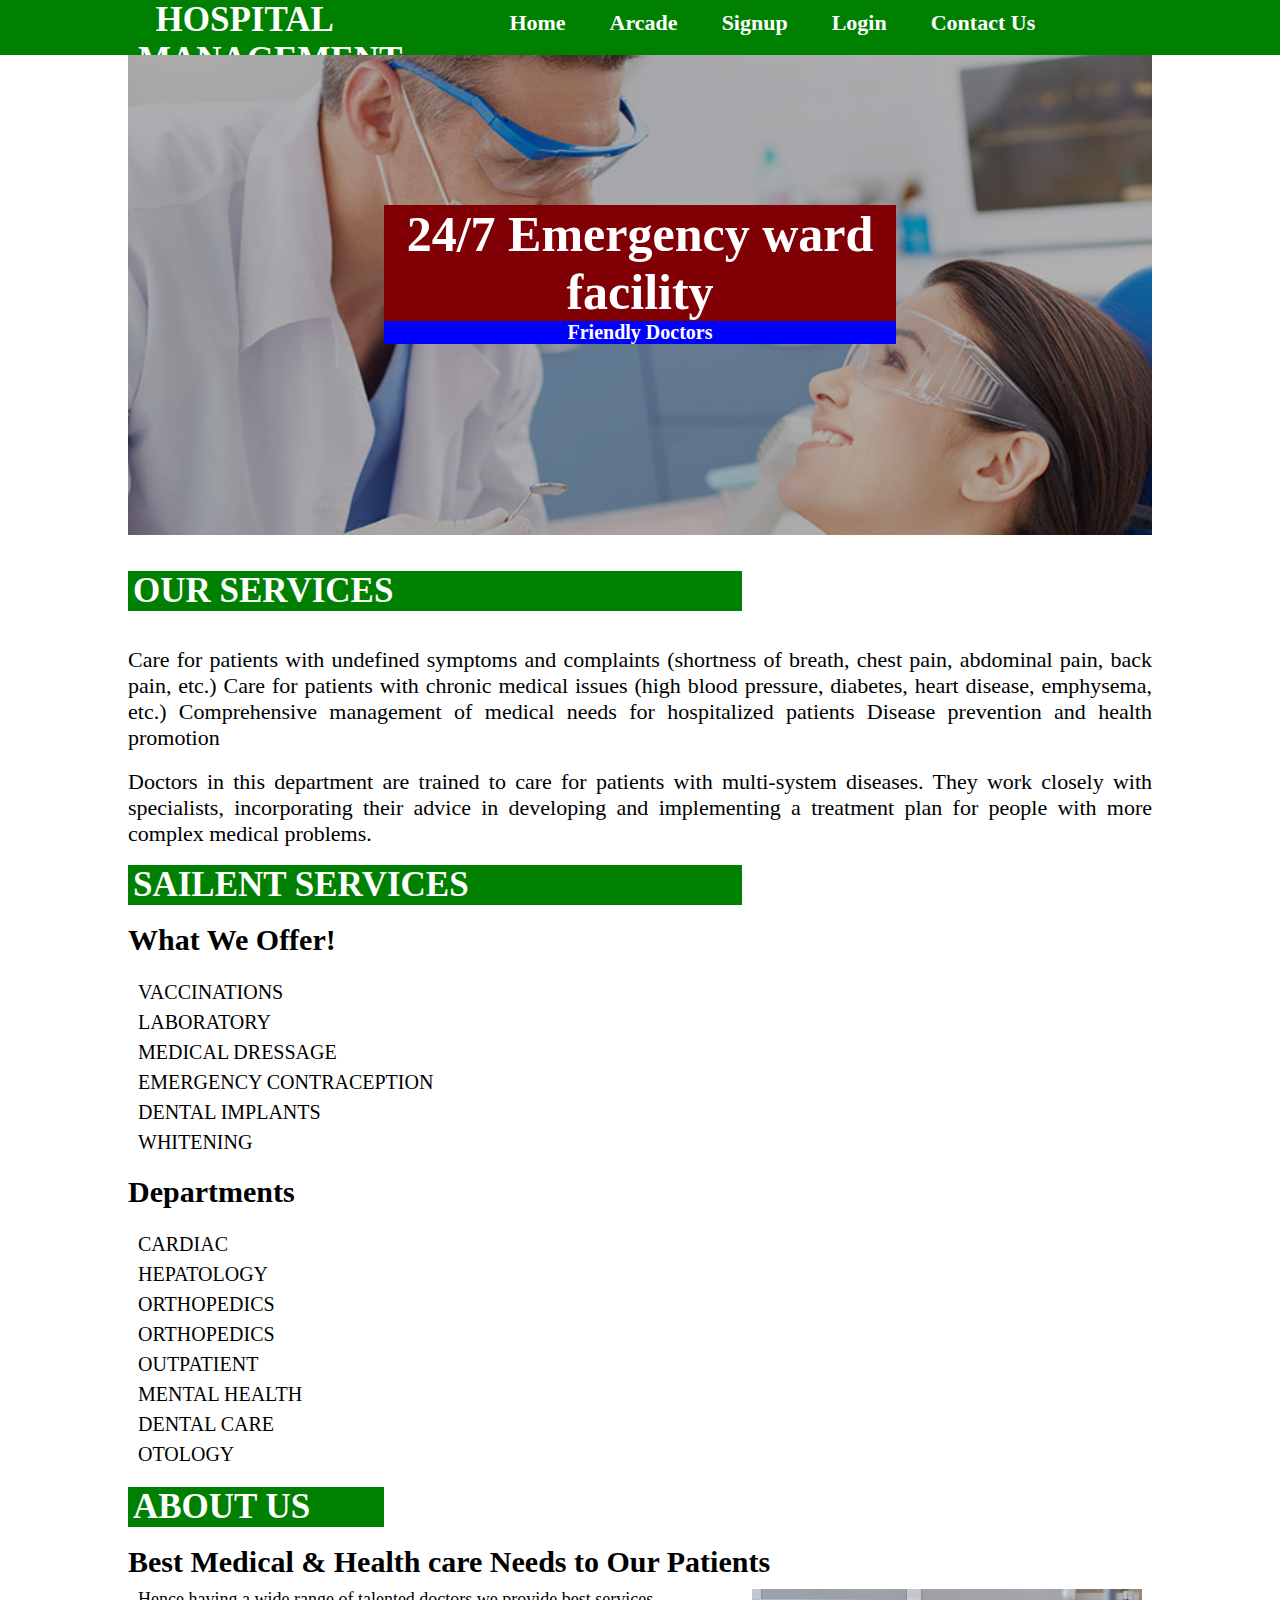
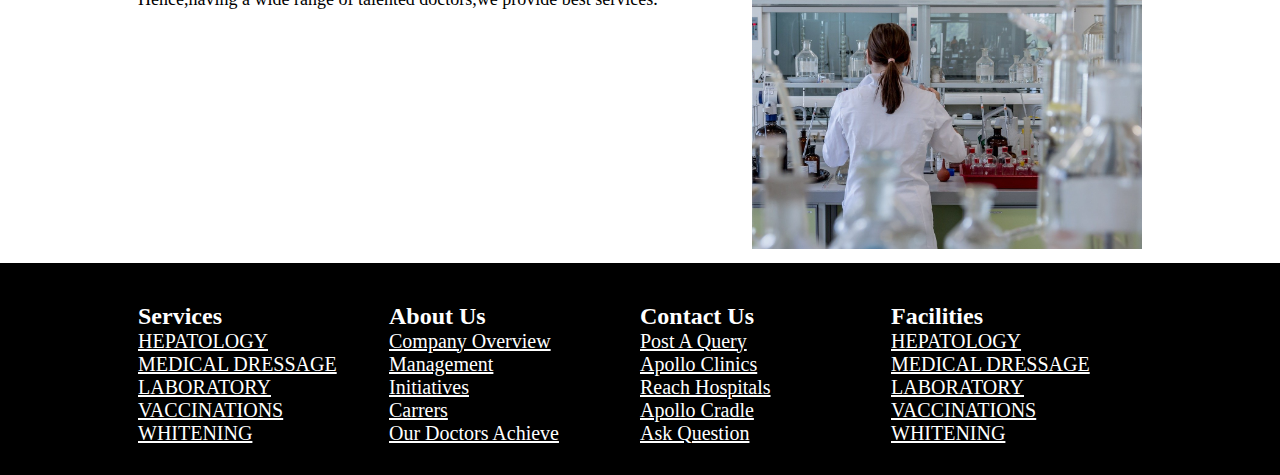
<file: hospital website/index.html>
<!DOCTYPE html>
<html lang="en">
<head>
	<meta charset="utf-8">
	<meta name="viewport" content="width=device-width,initial-scale=1.0"/>
	<title>HOSPITAL MANAGEMENT SYSTEM</title>
	<link rel="stylesheet" type="text/css" href="css/index.css">
	<link rel="stylesheet" type="text/css" href="css/animate.css">
</head>
<body>
<header>
	<div class="menu">
		<!-- Start Brand name coding-->
		<div class="brand-name">
			<a href="index.html">
				<h2 class="animated flash">
				<i class="fa fa-hospital"></i>&nbsp;
				HOSPITAL MANAGEMENT SYSTEM</h2>
			</a>
		</div>
         <nav>
         	<ul>
         		<li><a href="index.html">Home</a></li>
         		<li><a href="Arcade.html">Arcade</a></li>
         		<li><a href="Signup.html">Signup</a></li>
         		<li><a href="login.html">Login</a></li>
         		<li><a href="contact.html">Contact Us</a></li>
         	</ul>
         </nav>
	
	</div>
</header>
<section>
	<div class="w-80" style="padding: 0;">
	<div class="section-img">
		<div class="section-bg-box">
			<h1 class="animated slideInLeft">24/7 Emergency ward facility</h1>
			<h2 class="animated slideInRight">Friendly Doctors</h2>
		</div>
	</div>
	<br/><br/>
	<h1 class="welcome-text">Our Services</h1>
	<br/><br/>
	<p>
		Care for patients with undefined symptoms and complaints (shortness of breath, chest pain, abdominal pain, back pain, etc.)
Care for patients with chronic medical issues (high blood pressure, diabetes, heart disease, emphysema, etc.)
Comprehensive management of medical needs for hospitalized patients
Disease prevention and health promotion
	</p>
	<br/>
	<p>
		Doctors in this department are trained to care for patients with multi-system diseases. They work closely with specialists, incorporating their advice in developing and implementing a treatment plan for people with more complex medical problems.
	</p>
	<br/>
	<h1 class="welcome-text">SAILENT SERVICES</h1>
	<br/>
	<h2>What We Offer!</h2>
	
	<ul>
		<li>VACCINATIONS</li>
		<li>LABORATORY</li>
		<li>MEDICAL DRESSAGE</li>
		<li>EMERGENCY CONTRACEPTION</li>
		<li>DENTAL IMPLANTS</li>
		<li>WHITENING</li>
		
	</ul>
	<br/>
	<h2>Departments</h2>

	<ul>
		<li>CARDIAC</li>
		<li>HEPATOLOGY</li>
		<li>ORTHOPEDICS</li>
		<li>ORTHOPEDICS</li>
		<li>OUTPATIENT</li>
		<li>MENTAL HEALTH</li>
		<li>DENTAL CARE</li>
		<li>OTOLOGY</li>
		
	</ul>
	<br/>
	<h1 class="welcome-text" style="width: 25%;">about us</h1>
	<br/>
	<h2>Best Medical & Health care Needs to Our Patients</h2>
	<div class="about-box">
		<div>
			<p>
              Hence,having a wide range of talented doctors,we provide best services.
			</p>
			<br/>
		</div>
		<div>
			<img src="images/5.jpg" width="100%">
		</div>
	</div>
    </div>
</section>
<footer>
	<div class="w-80">
		<div class="footer-box">
 		<h2>Services</h2>
 		<a href="#">HEPATOLOGY</a>
 		<a href="#">MEDICAL DRESSAGE</a>
 		<a href="#">LABORATORY</a>
 		<a href="#">VACCINATIONS</a>
 		<a href="#">WHITENING</a>
 	</div>
 	<div class="footer-box">
 		<h2>About Us</h2>
 		<a href="#">Company Overview</a>
 		<a href="#">Management</a>
 		<a href="#">Initiatives</a>
 		<a href="#">Carrers</a>
 		<a href="#">Our Doctors Achieve</a>
 	</div>
 	<div class="footer-box">
 		<h2>Contact Us</h2>
 		<a href="#">Post a Query</a>
 		<a href="#">Apollo Clinics</a>
 		<a href="#">Reach Hospitals</a>
 		<a href="#">Apollo Cradle</a>
 		<a href="#">Ask Question</a>
 	</div>
 	<div class="footer-box">
 		<h2>Facilities</h2>
 		<a href="#">HEPATOLOGY</a>
 		<a href="#">MEDICAL DRESSAGE</a>
 		<a href="#">LABORATORY</a>
 		<a href="#">VACCINATIONS</a>
 		<a href="#">WHITENING</a>
 	</div>
	</div>
</footer>
</body>
</html>
</file>
<file: hospital website/css/index.css>
@charset "utf-8";
*{
	box-sizing: border-box;
	padding: 0;
	margin: 0;
}

body{
	width: 100%;
	height: 100%;
	font-family: Gotu;
}

.w-80{
	width: 80%;
	height: auto;
	margin: auto;
	padding: 10px 10px;
}
/* Start Header Coding */

header{
	width: 100%;
	height: 55px;
	background: green;
	float: left;
}

header .menu{
	width: 80%;
	height: 55px;
	margin: auto;
	padding: 0 10px;
}

header .menu .brand-name{
	width: 35%;
	float: left;
}
header .menu .brand-name a{
	text-decoration: none;
}
header .menu .brand-name h2{
	font-family: Gotu;
	font-size: 35px;
	color: white;
}
/* start nav ul li coding */
header .menu nav{
	width: 65%;
	float: left;
}

header .menu nav ul{
	list-style: none;
}

header .menu nav ul li{
	display: inline-block;
	margin: 8px 10px;
	padding: 2px 10px;
}

header .menu nav ul li:hover{
	border:none;
	border-bottom: 3px solid red;
}

header .menu nav ul li:hover a{
	color: #00bcd4;
}

header .menu nav ul li a{
	color: white;
	text-decoration: none;
	font-family: Gotu;
	font-size: 22px;
	font-weight: bold;
}

/* End Header Coding */

/* Start custom scrollbar coding*/

body::-webkit-scrollbar{
	width: 8px;
	background: black;
}

body::-webkit-scrollbar-thumb{
	background: yellow;
}

/* End custom scrollbar coding*/
/* Start Section Coding */

section{
	width: 100%;
	float: left;
}
section .section-img{
	width: 100%;
	height: 480px;
	background: url(../images/1.jpg) no-repeat;
    background-size: cover;
}
section .section-bg-box{
	width: 100%;
	height: 100%;
	background: rgba(0,0,0,0.3);
	text-align: center;
	padding: 150px 0;
}
section .section-bg-box h1{
	background: rgb(128, 0, 6);
	color: white;
	font-size: 50px;
	width: 50%;
	margin: auto;
}
section .section-bg-box h2{
	background: blue;
	color: white;
	width: 50%;
	margin: auto;
	font-size: 20px;
}
section .welcome-text{
	font-size: 35px;
    text-transform: uppercase;
    background: green;
    width: 60%;
    padding: 0 5px;
    color: white;
}
section p{
	font-size: 22px;
	text-align: justify;
}
section ul{
	padding: 0;
	margin-left:10px;
	margin-top: 20px;
	list-style: none;
}
section ul li{
	font-size: 20px;
	line-height: 30px;
}
section h2{
	font-size: 30px;
}
section .about-box{
	width: 100%;
}
section .about-box p{
	font-size: 18px;
}
section .about-box div:nth-child(1){
	width: 60%;
	float: left;
	padding: 10px;
}
section .about-box div:nth-child(2){
	width: 40%;
	float: left;
	padding: 10px;
}
/* Arcade Coding */
section .form-box{
	padding: 20px;
}
section .form-box .Arcade{
	width: 100%;
	height: 200px;
	padding: 0 5px;
}
section .form-box .Arcade div{
  width: 25%;
  height: 100%;
  float: left;
  padding: 5px;
}
section .form-box .Arcade div img{
	border-radius: 10px;
}
section .form-box form{
	margin-top: 20px;
}
section .form-box input:focus,textarea:focus,button:focus{
	outline: none;
}
section .form-box input,textarea{
	width: 50%;
	height: 35px;
	border:1px solid #ccc;
	border-radius: 5px;
	padding: 0 10px;
	font-family: Gotu;
	font-size: 16px;
}
textarea{
	height: 100px;
}
section .form-box form #Signup-btn,#login-btn,#contact-btn{
	font-family: Muli;
	font-size: 20px;
	color: white;
	padding: 10px;
	border:none;
	cursor: pointer;
	border-radius: 3px;
}
section .form-box form #login-btn{
	background: red;
}
section .form-box form #contact-btn{
	background: blue;
}
section .form-box form #Signup-btn{
	background: #007bff;
}
section .form-box form #contact-btn:hover{
	background: #080896;
}
section .form-box form #login-btn:hover{
	background: #9E0707;
}
section .form-box form #Signup-btn:hover{
	background: blue;
}
/* End Section Coding */
/* Start Footer Coding */

footer{
	width: 100%;
	background: black;
	float: left;
	color: white;
	padding: 30px 0;

}

footer .footer-box{
	width: 25%;
	float: left;
	height: 100%;
}

footer .footer-box a{
	display: block;
	font-family: Gotu;
	color: white;
	font-size: 20px;
	text-transform: capitalize;
}
footer .footer-box a:hover{
	text-decoration: none;
	color: red;
}
/* End Footer Coding */
</file>
